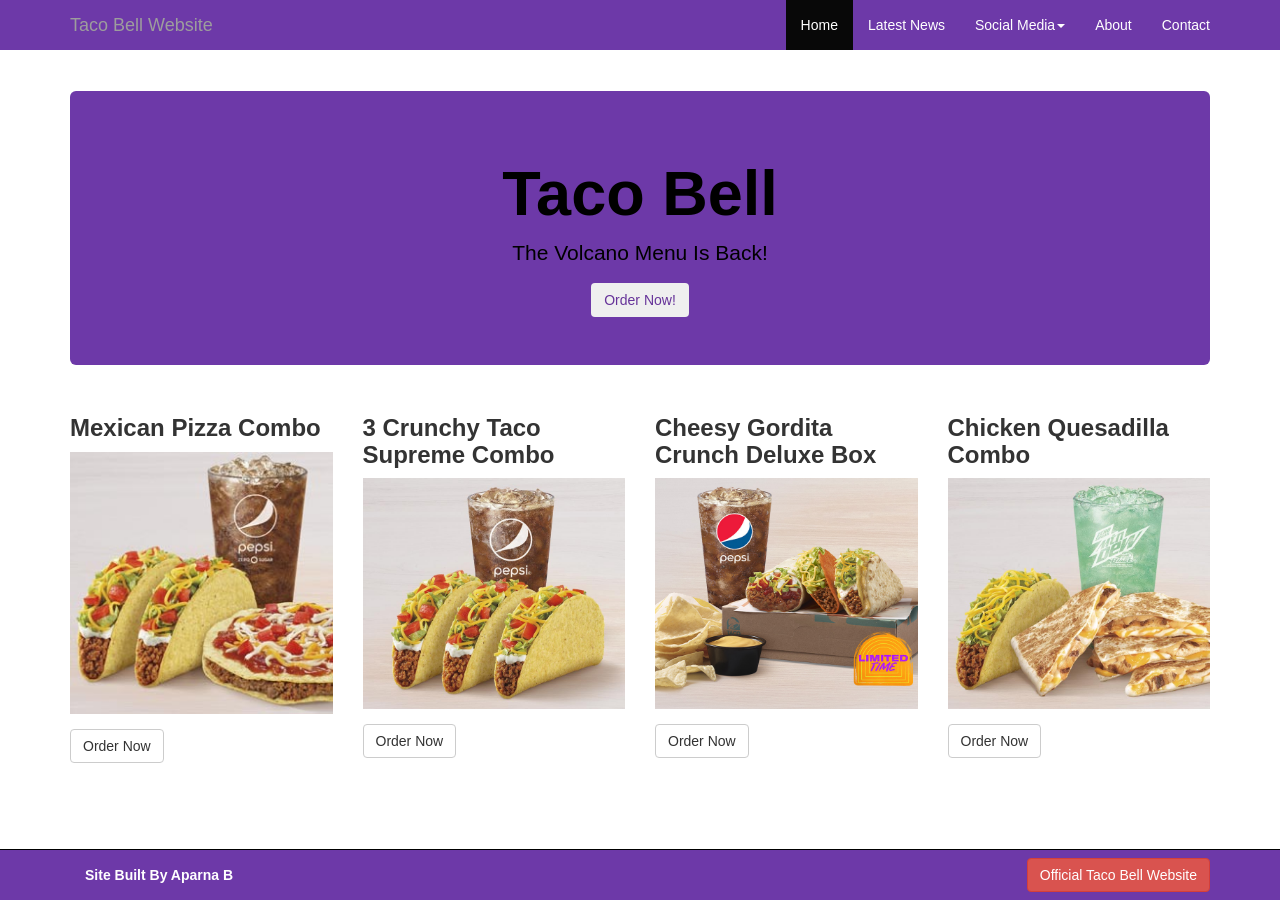
<file: index.html>
<!DOCTYPE html>
<!DOCTYPE html>
<html>
	<head>
		<title>Bootstrap 3</title>
			<meta name="viewport" content="width=device-width, initial-scale=1.0">
			<link href= "css/bootstrap.min.css" rel = "stylesheet">
			<link href = "css/styles.css" rel = "stylesheet">
	</head>
	<body>
		<div class="navbar navbar-inverse navbar-static-top">
			<div class = "container">
				<a href = "index.html" class= "navbar-brand">Taco Bell Website</a>

				<button class= "navbar-toggle" data-toggle = "collapse" data-target = ".navHeaderCollapse">
					<span class= "icon-bar"></span>
					<span class= "icon-bar"></span>
					<span class= "icon-bar"></span>
				</button>
				<div class= "collapse navbar-collapse navHeaderCollapse">

					<ul class = "nav navbar-nav navbar-right">

						<li class = "active"><a href = "index.html">Home</a></li>
						<li><a href= "read.html">Latest News</a></li>
						<li class= "dropdown">

						 	<a href= "#" class = "dropdown-toggle" data-toggle = "dropdown">Social Media<b class= "caret"></b></a>
							<ul class= "dropdown-menu">
								<li><a href= "https://twitter.com/tacobell?ref_src=twsrc%5Egoogle%7Ctwcamp%5Eserp%7Ctwgr%5Eauthor">Twitter</a></li>
								<li><a href= "https://m.facebook.com/tacobell/">Facebook</a></li>
								<li><a href= "https://www.tacobell.com/">Official Website</a></li>
								<li><a href= "https://www.instagram.com/tacobell/">Instagram</a></li>
						</ul>		
						</li>
						<li><a href= "about.html">About</a></li>
						<li><a href= "#contact" data-toggle="modal">Contact</a></li>
					</ul>

				</div>
			</div>	
		</div>

		<div class = "container">

			<div class= "jumbotron">
				<center><h1><b>Taco Bell</b></h1>
				<p>The Volcano Menu Is Back!</p>
				<a href= "https://www.tacobell.com/food?&&&&gclid=1732a9892a6a17a08e30cd263bb9e7e8&gclsrc=3p.ds&msclkid=1732a9892a6a17a08e30cd263bb9e7e8&utm_source=bing&utm_medium=cpc&utm_campaign=EG_2023_Ecomm_NewAppUser_Brand_Website_National_Exact&utm_term=tacobell%20com&utm_content=EG_2023_Ecomm_NewAppUser_Brand_Website_StoreRadius_Website"> <button type="button" class="btn btn-light">Order Now!</button> </a>


			</div>
		</div>

		<div class= "container">

			<div class= "row">

				<div class= "col-md-3">

					<h3><b> Mexican Pizza Combo <b></h3>
					<img class = "featuredImg" src = "img/Mexican.jpg" width="100%">
					<a href= "https://www.tacobell.com/food/deals-and-combos/mexican-pizza-combo" class= "btn btn-default">Order Now</a>
				</div>

				<div class= "col-md-3">

					<h3><b> 3 Crunchy Taco Supreme Combo <b></h3>
					<img class = "featuredImg" src = "img/Crunchy.jpg" width="100%">
					<a href= "https://www.tacobell.com/food/deals-and-combos/3-crunchy-or-soft-tacos-combo" class= "btn btn-default">Order Now</a>
				</div>

				<div class= "col-md-3">

					<h3><b> Cheesy Gordita Crunch Deluxe Box <b></h3>
					<img class = "featuredImg" src = "img/Cheesy.jpg" width="100%">
					<a href= "https://www.tacobell.com/food/deals-and-combos/cheesy-gordita-crunch-deluxe-box" class= "btn btn-default">Order Now</a>
				</div>

				<div class= "col-md-3">

					<h3><b> Chicken Quesadilla Combo <b></h3>
					<img class = "featuredImg" src = "img/Chicken.jpg" width="100%">
					<a href= "https://www.tacobell.com/food/deals-and-combos/chicken-quesadilla-combo" class= "btn btn-default"> Order Now</a>
				</div>
			</div>
		</div>
		<div class = "navbar navbar-default navbar-fixed-bottom">
			<div class= "container">
				<p class= "navbar-text pull-left">Site Built By Aparna B</p>
				<a href= "https://www.tacobell.com/food?&&&&gclid=1732a9892a6a17a08e30cd263bb9e7e8&gclsrc=3p.ds&msclkid=1732a9892a6a17a08e30cd263bb9e7e8&utm_source=bing&utm_medium=cpc&utm_campaign=EG_2023_Ecomm_NewAppUser_Brand_Website_National_Exact&utm_term=tacobell%20com&utm_content=EG_2023_Ecomm_NewAppUser_Brand_Website_StoreRadius_Website" class= "navbar-btn btn-danger btn pull-right">Official Taco Bell Website</a>
			</div>

		</div>

		<div class = "modal fade" id = "contact" role = "dialog">
			<div class= "modal-dialog">
				<div class= "modal-content">
					<form class= "form-horizontal">
					<div class= "modal-header">
						<h4> Contact Tech Site </h4>
					</div>
					<div class= "modal-body">
						<div class= "form-group">
							<label for = "contact-name" class = "col-lg-2 control-label">Name:</label>
							<div class= "col-lg-10">
								<input type= "text" class = "form-control" id = "contact-name" placeholder = "Full Name">
							</div>
						</div>
						<div class= "form-group">
							<label for = "contact-email" class = "col-lg-2 control-label">Email:</label>
							<div class= "col-lg-10">
								<input type= "email" class = "form-control" id = "contact-email" placeholder = "you@example.com">
							</div>
						</div>
					<div class= "form-group">
							<label for = "contact-msg" class = "col-lg-2 control-label">Message:</label>
							<div class= "col-lg-10">
								<textarea class = "form-control" rows = "8"></textarea>
							</div>
						</div>
					</div>
					<div class= "modal-footer">
						<a class = "btn btn-default" data-dismiss ="modal">Close</a>
						<button class= "btn btn-primary" type= "submit">Send</button>
					</div>
					</div>
				</div>
			</div>
		</div>
		<script src = " http://ajax.googleapis.com/ajax/libs/jquery/1.10.2/jquery.min.js"> </script>
		<script src = "js/bootstrap.js"></script>
	</body>
</html>
</file>
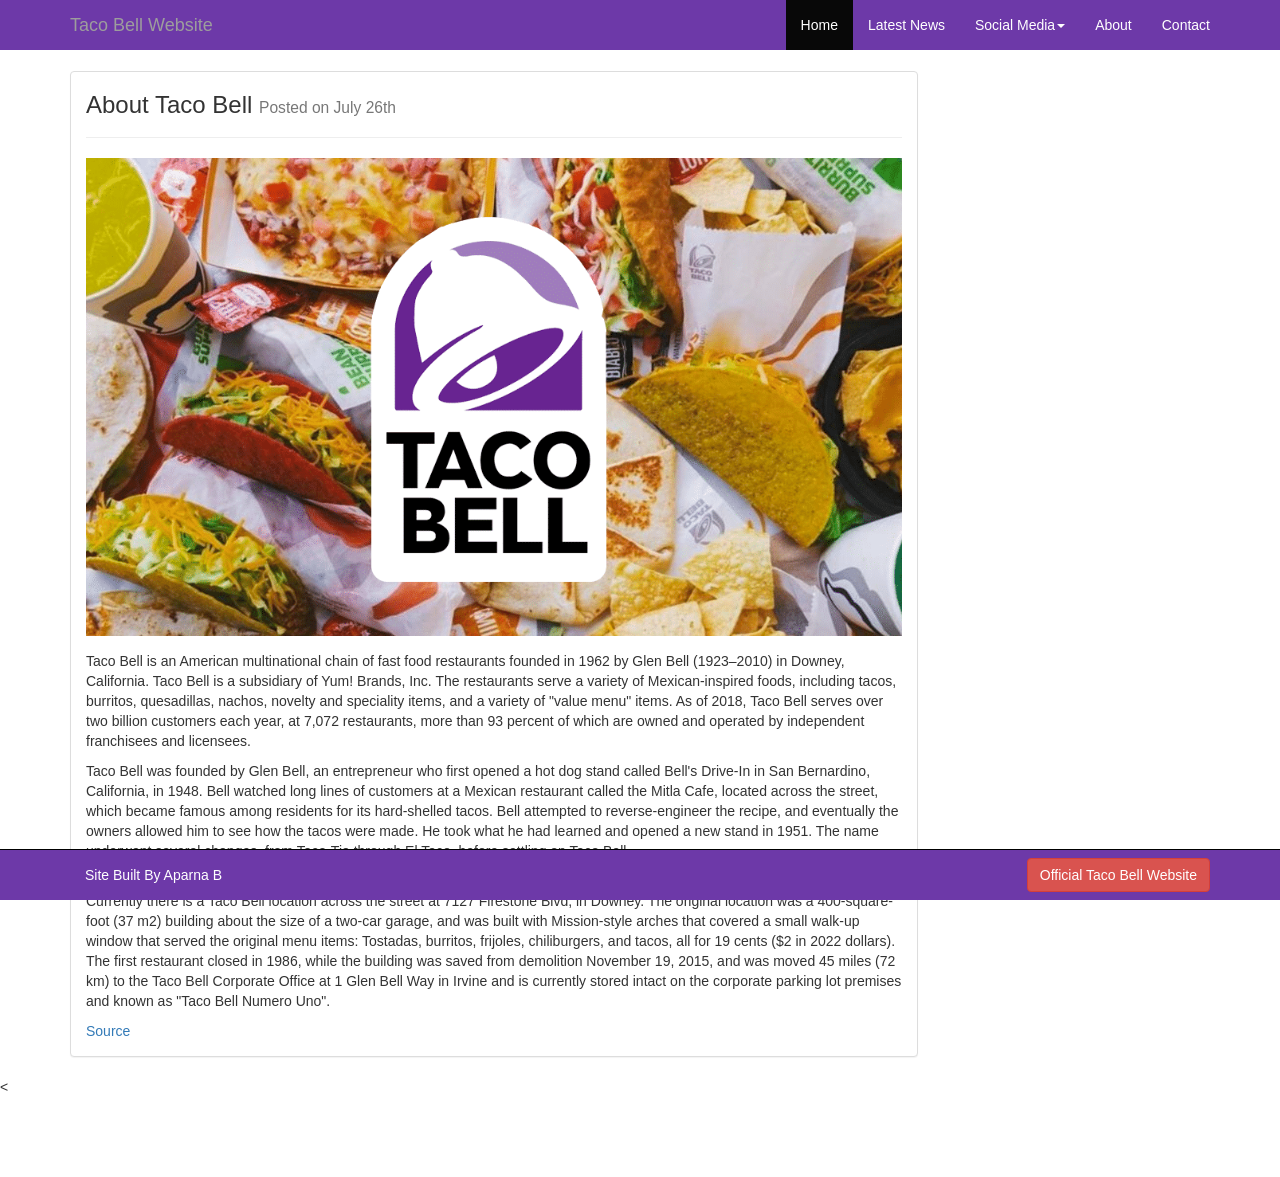
<file: about.html>
<!DOCTYPE html>
<!DOCTYPE html>
<html>
	<head>
		<title>Bootstrap 3</title>
			<meta name="viewport" content="width=device-width, initial-scale=1.0">
			<link href= "css/bootstrap.min.css" rel = "stylesheet">
			<link href = "css/styles.css" rel = "stylesheet">
	</head>
	<body>
		<div class="navbar navbar-inverse navbar-static-top">
			<div class = "container">
				<a href = "index.html" class= "navbar-brand">Taco Bell Website</a>

				<button class= "navbar-toggle" data-toggle = "collapse" data-target = ".navHeaderCollapse">
					<span class= "icon-bar"></span>
					<span class= "icon-bar"></span>
					<span class= "icon-bar"></span>
				</button>
				<div class= "collapse navbar-collapse navHeaderCollapse">

					<ul class = "nav navbar-nav navbar-right">

						<li class = "active"><a href = "index.html">Home</a></li>
						<li><a href= "read.html">Latest News</a></li>
						<li class= "dropdown">

						 	<a href= "#" class = "dropdown-toggle" data-toggle = "dropdown">Social Media<b class= "caret"></b></a>
							<ul class= "dropdown-menu">
								<li><a href= "https://twitter.com/tacobell?ref_src=twsrc%5Egoogle%7Ctwcamp%5Eserp%7Ctwgr%5Eauthor">Twitter</a></li>
								<li><a href= "https://m.facebook.com/tacobell/">Facebook</a></li>
								<li><a href= "https://www.tacobell.com/">Official Website</a></li>
								<li><a href= "https://www.instagram.com/tacobell/">Instagram</a></li>
						</ul>		
						</li>
						<li><a href= "about.html">About</a></li>
						<li><a href= "#contact" data-toggle="modal">Contact</a></li>
					</ul>

				</div>
			</div>	
		</div>
	<div class = "container">
		<div class = "row">
			<div class= "col-lg-9">
				<div class = "panel panel-default">
					<div class= "panel-body">
						<div class= "page-header">
							<h3>About Taco Bell <small>Posted on July 26th</small></h3>
						</div>
						<img class = "featuredImg" src = "img/TacoBell.jpg" width="100%">
						<p>Taco Bell is an American multinational chain of fast food restaurants founded in 1962 by Glen Bell (1923–2010) in Downey, California. Taco Bell is a subsidiary of Yum! Brands, Inc. The restaurants serve a variety of Mexican-inspired foods, including tacos, burritos, quesadillas, nachos, novelty and speciality items, and a variety of "value menu" items. As of 2018, Taco Bell serves over two billion customers each year, at 7,072 restaurants, more than 93 percent of which are owned and operated by independent franchisees and licensees.</p>
						<p>Taco Bell was founded by Glen Bell, an entrepreneur who first opened a hot dog stand called Bell's Drive-In in San Bernardino, California, in 1948. Bell watched long lines of customers at a Mexican restaurant called the Mitla Cafe, located across the street, which became famous among residents for its hard-shelled tacos. Bell attempted to reverse-engineer the recipe, and eventually the owners allowed him to see how the tacos were made. He took what he had learned and opened a new stand in 1951. The name underwent several changes, from Taco-Tia through El Taco, before settling on Taco Bell.</p>
						<p>Taco Bell outlet in Los Angeles Glen Bell opened the first Taco Bell in 1962 at 7112 Firestone Boulevard in Downey, California. Currently there is a Taco Bell location across the street at 7127 Firestone Blvd, in Downey. The original location was a 400-square-foot (37 m2) building about the size of a two-car garage, and was built with Mission-style arches that covered a small walk-up window that served the original menu items: Tostadas, burritos, frijoles, chiliburgers, and tacos, all for 19 cents ($2 in 2022 dollars). The first restaurant closed in 1986, while the building was saved from demolition November 19, 2015, and was moved 45 miles (72 km) to the Taco Bell Corporate Office at 1 Glen Bell Way in Irvine and is currently stored intact on the corporate parking lot premises and known as "Taco Bell Numero Uno".</p>
						<a href= "https://en.wikipedia.org/wiki/Taco_Bell"> Source</a>
						
						
					</div>
				</div>
			</div>
		</div>
	</div>
					
		<div class = "navbar navbar-default navbar-fixed-bottom">
			<div class= "container">
				<p class= "navbar-text pull-left">Site Built By Aparna B</p><a href= "https://www.tacobell.com/food?&&&&gclid=1732a9892a6a17a08e30cd263bb9e7e8&gclsrc=3p.ds&msclkid=1732a9892a6a17a08e30cd263bb9e7e8&utm_source=bing&utm_medium=cpc&utm_campaign=EG_2023_Ecomm_NewAppUser_Brand_Website_National_Exact&utm_term=tacobell%20com&utm_content=EG_2023_Ecomm_NewAppUser_Brand_Website_StoreRadius_Website" class= "navbar-btn btn-danger btn pull-right">Official Taco Bell Website</a>
			</div>

		</div>

		<<div class = "modal fade" id = "contact" role = "dialog">
			<div class= "modal-dialog">
				<div class= "modal-content">
					<form class= "form-horizontal">
					<div class= "modal-header">
						<h4> Contact Tech Site </h4>
					</div>
					<div class= "modal-body">
						<div class= "form-group">
							<label for = "contact-name" class = "col-lg-2 control-label">Name:</label>
							<div class= "col-lg-10">
								<input type= "text" class = "form-control" id = "contact-name" placeholder = "Full Name">
							</div>
						</div>
						<div class= "form-group">
							<label for = "contact-email" class = "col-lg-2 control-label">Email:</label>
							<div class= "col-lg-10">
								<input type= "email" class = "form-control" id = "contact-email" placeholder = "you@example.com">
							</div>
						</div>
					<div class= "form-group">
							<label for = "contact-msg" class = "col-lg-2 control-label">Message:</label>
							<div class= "col-lg-10">
								<textarea class = "form-control" rows = "8"></textarea>
							</div>
						</div>
					</div>
					<div class= "modal-footer">
						<a class = "btn btn-default" data-dismiss ="modal">Close</a>
						<button class= "btn btn-primary" type= "submit">Send</button>
					</div>
					</div>
				</div>
			</div>
		</div>
		<script src = " http://ajax.googleapis.com/ajax/libs/jquery/1.10.2/jquery.min.js"> </script>
		<script src = "js/bootstrap.js"></script>
	</body>
</html>
</file>
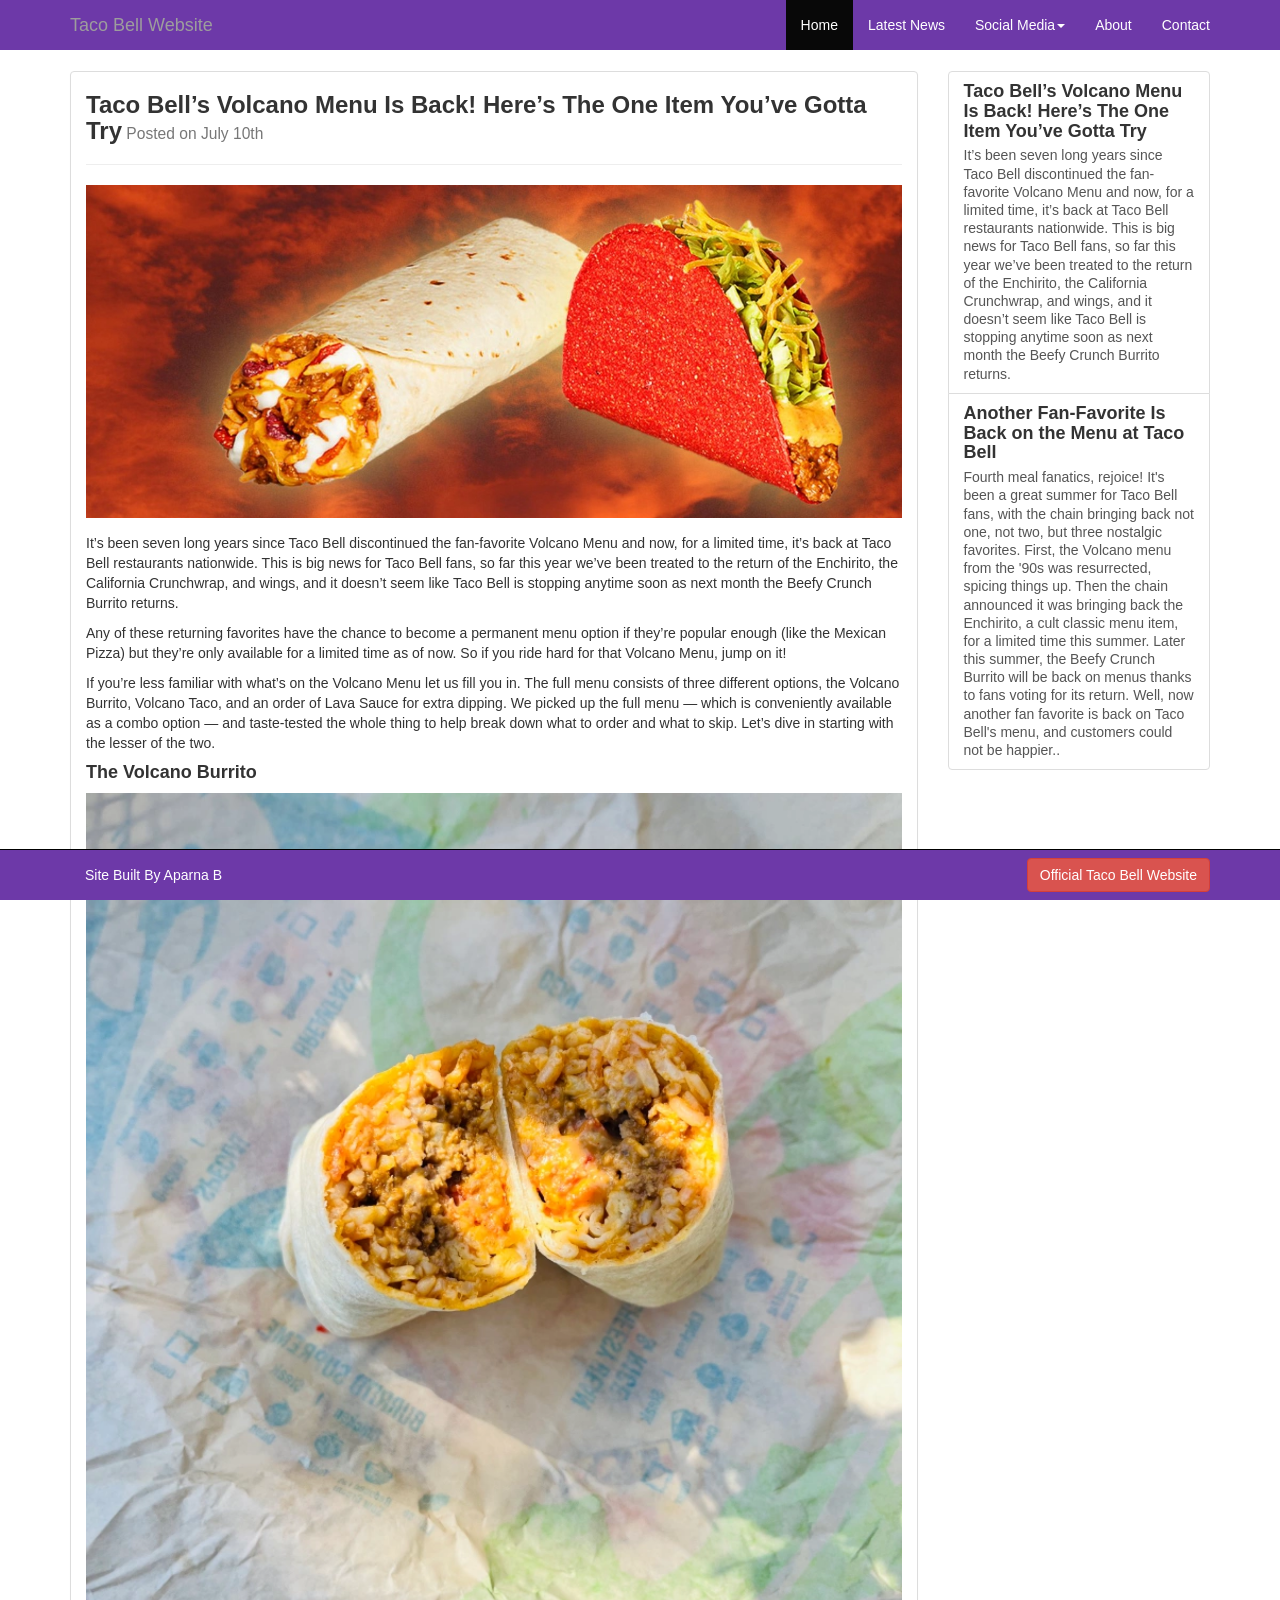
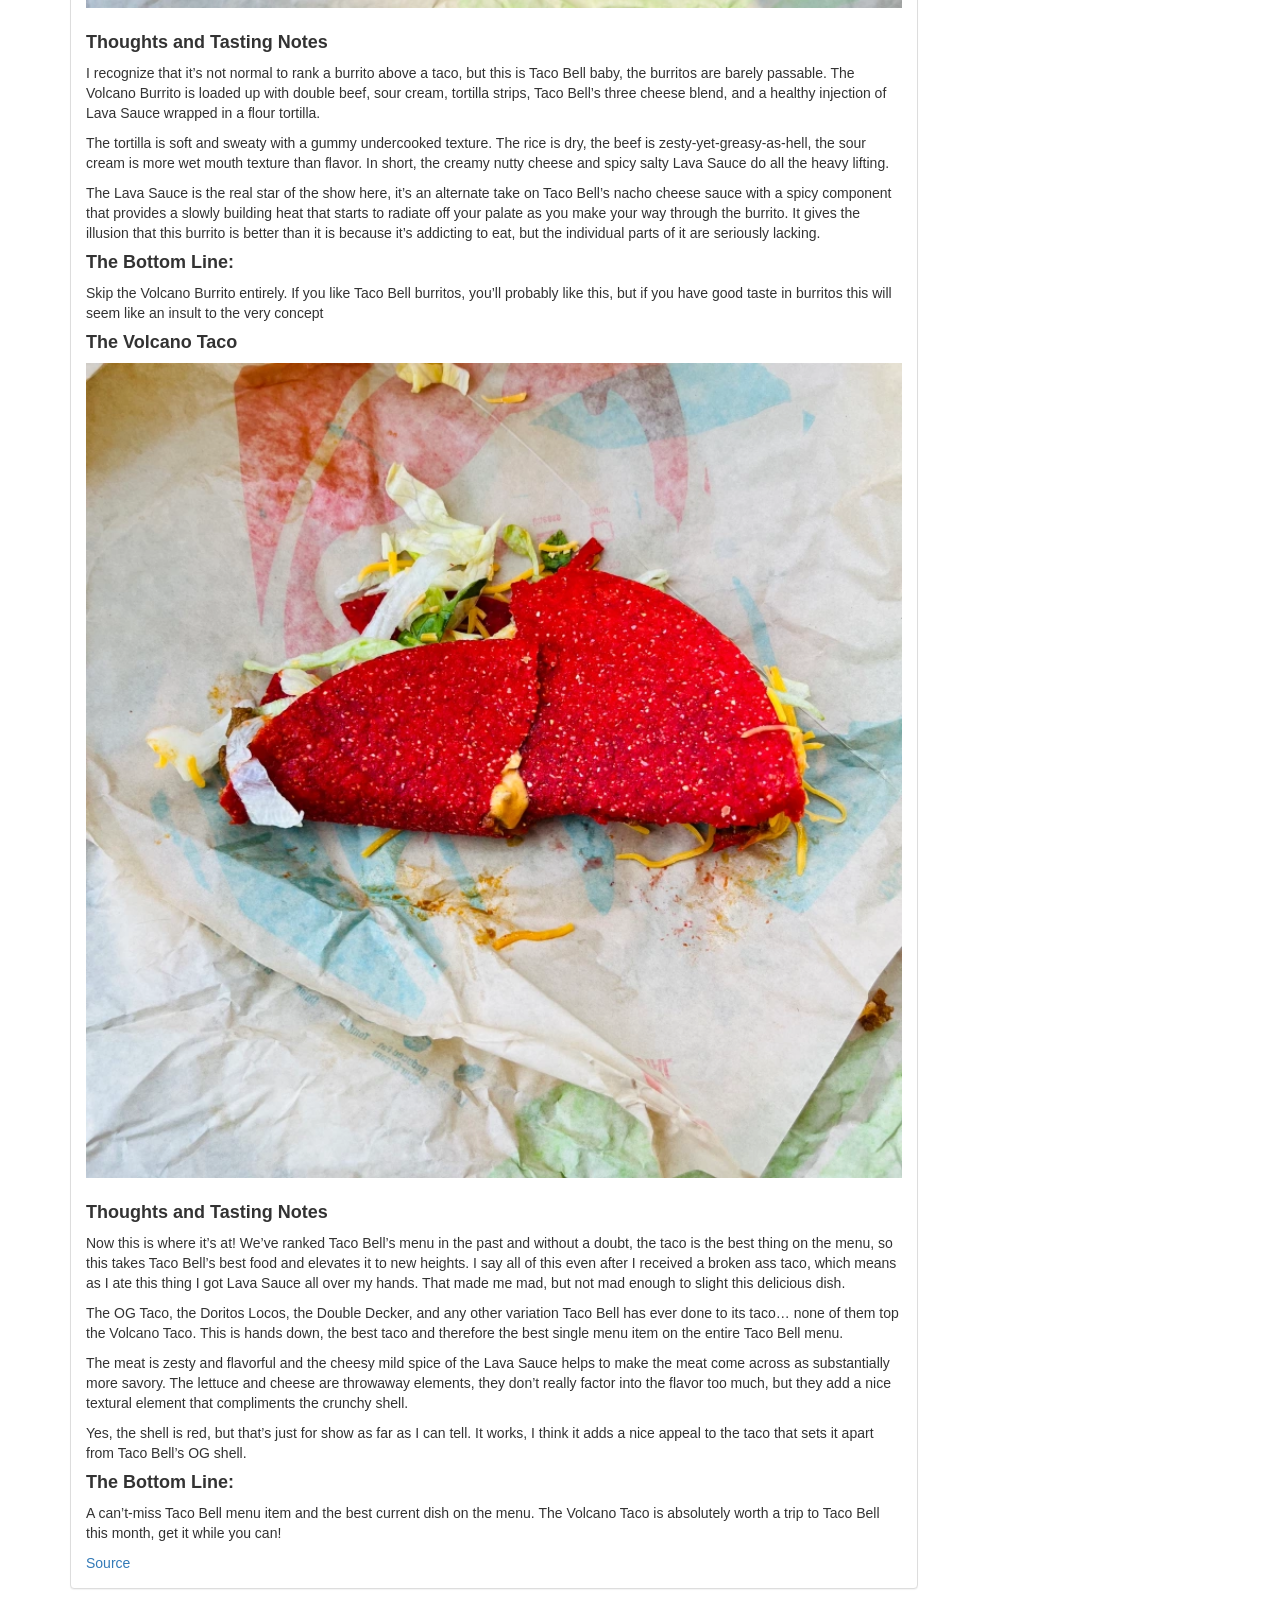
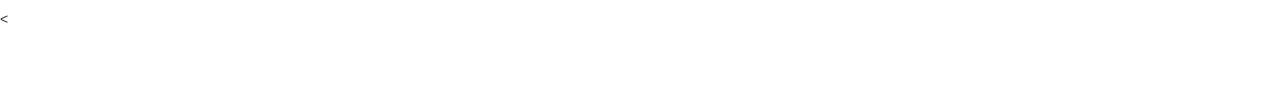
<file: read.html>
<!DOCTYPE html>
<!DOCTYPE html>
<html>
	<head>
		<title>Bootstrap 3</title>
			<meta name="viewport" content="width=device-width, initial-scale=1.0">
			<link href= "css/bootstrap.min.css" rel = "stylesheet">
			<link href = "css/styles.css" rel = "stylesheet">
	</head>
	<body>
		<div class="navbar navbar-inverse navbar-static-top">
			<div class = "container">
				<a href = "index.html" class= "navbar-brand">Taco Bell Website</a>

				<button class= "navbar-toggle" data-toggle = "collapse" data-target = ".navHeaderCollapse">
					<span class= "icon-bar"></span>
					<span class= "icon-bar"></span>
					<span class= "icon-bar"></span>
				</button>
				<div class= "collapse navbar-collapse navHeaderCollapse">

					<ul class = "nav navbar-nav navbar-right">

						<li class = "active"><a href = "index.html">Home</a></li>
						<li><a href= "read.html">Latest News</a></li>
						<li class= "dropdown">

						 	<a href= "#" class = "dropdown-toggle" data-toggle = "dropdown">Social Media<b class= "caret"></b></a>
							<ul class= "dropdown-menu">
								<li><a href= "https://twitter.com/tacobell?ref_src=twsrc%5Egoogle%7Ctwcamp%5Eserp%7Ctwgr%5Eauthor">Twitter</a></li>
								<li><a href= "https://m.facebook.com/tacobell/">Facebook</a></li>
								<li><a href= "https://www.tacobell.com/">Official Website</a></li>
								<li><a href= "https://www.instagram.com/tacobell/">Instagram</a></li>
						</ul>		
						</li>
						<li><a href= "about.html">About</a></li>
						<li><a href= "#contact" data-toggle="modal">Contact</a></li>
					</ul>

				</div>
			</div>	
		</div>
	<div class = "container">
		<div class = "row">
			<div class= "col-lg-9">
				<div class = "panel panel-default">
					<div class= "panel-body">
						<div class= "page-header">
							<h3><b>Taco Bell’s Volcano Menu Is Back! Here’s The One Item You’ve Gotta Try</b><small> Posted on July 10th</small></h3>
						</div>
						<img class = "featuredImg" src = "img/Volcano.jpg" width="100%">
						<p>It’s been seven long years since Taco Bell discontinued the fan-favorite Volcano Menu and now, for a limited time, it’s back at Taco Bell restaurants nationwide. This is big news for Taco Bell fans, so far this year we’ve been treated to the return of the Enchirito, the California Crunchwrap, and wings, and it doesn’t seem like Taco Bell is stopping anytime soon as next month the Beefy Crunch Burrito returns.</p>

						<p>Any of these returning favorites have the chance to become a permanent menu option if they’re popular enough (like the Mexican Pizza) but they’re only available for a limited time as of now. So if you ride hard for that Volcano Menu, jump on it!</p>

						<p> If you’re less familiar with what’s on the Volcano Menu let us fill you in. The full menu consists of three different options, the Volcano Burrito, Volcano Taco, and an order of Lava Sauce for extra dipping. We picked up the full menu — which is conveniently available as a combo option — and taste-tested the whole thing to help break down what to order and what to skip. Let’s dive in starting with the lesser of the two. </p>

						<h4> <b> The Volcano Burrito </b> </h4>

						<img class = "featuredImg" src = "img/Volcano2.jpg" width="100%">
						<h4> <b> Thoughts and Tasting Notes </b></h4>
						<p> I recognize that it’s not normal to rank a burrito above a taco, but this is Taco Bell baby, the burritos are barely passable. The Volcano Burrito is loaded up with double beef, sour cream, tortilla strips, Taco Bell’s three cheese blend, and a healthy injection of Lava Sauce wrapped in a flour tortilla. </p>

						<p> The tortilla is soft and sweaty with a gummy undercooked texture. The rice is dry, the beef is zesty-yet-greasy-as-hell, the sour cream is more wet mouth texture than flavor. In short, the creamy nutty cheese and spicy salty Lava Sauce do all the heavy lifting. </p>

						<p> The Lava Sauce is the real star of the show here, it’s an alternate take on Taco Bell’s nacho cheese sauce with a spicy component that provides a slowly building heat that starts to radiate off your palate as you make your way through the burrito. It gives the illusion that this burrito is better than it is because it’s addicting to eat, but the individual parts of it are seriously lacking. </p>

						<h4> <b> The Bottom Line: </b> </h4>
						<p> Skip the Volcano Burrito entirely. If you like Taco Bell burritos, you’ll probably like this, but if you have good taste in burritos this will seem like an insult to the very concept </p>

						<h4> <b> The Volcano Taco </b> </h4>
						<img class = "featuredImg" src = "img/Volcano3.jpg" width="100%">

						<h4> <b> Thoughts and Tasting Notes </b></h4>
						<p> Now this is where it’s at! We’ve ranked Taco Bell’s menu in the past and without a doubt, the taco is the best thing on the menu, so this takes Taco Bell’s best food and elevates it to new heights. I say all of this even after I received a broken ass taco, which means as I ate this thing I got Lava Sauce all over my hands. That made me mad, but not mad enough to slight this delicious dish. </p>

						<p> The OG Taco, the Doritos Locos, the Double Decker, and any other variation Taco Bell has ever done to its taco… none of them top the Volcano Taco. This is hands down, the best taco and therefore the best single menu item on the entire Taco Bell menu. </p>

						<p> The meat is zesty and flavorful and the cheesy mild spice of the Lava Sauce helps to make the meat come across as substantially more savory. The lettuce and cheese are throwaway elements, they don’t really factor into the flavor too much, but they add a nice textural element that compliments the crunchy shell. </p>

						<p> Yes, the shell is red, but that’s just for show as far as I can tell. It works, I think it adds a nice appeal to the taco that sets it apart from Taco Bell’s OG shell. </p>

						<h4> <b> The Bottom Line: </b> </h4>
						<p> A can’t-miss Taco Bell menu item and the best current dish on the menu. The Volcano Taco is absolutely worth a trip to Taco Bell this month, get it while you can! </p>

						<a href= "https://uproxx.com/life/taco-bell-volcano-menu-review/"> Source</a>

					</div>
				</div>
			</div>
			<div class = "col-lg-3">
				<div class="list-group">
				<a href= "read.html" class= "list-group-item">
					<h4 class = "list-group-item-heading"><b>Taco Bell’s Volcano Menu Is Back! Here’s The One Item You’ve Gotta Try</b></h4>
					<p class= "list-group-item-text">It’s been seven long years since Taco Bell discontinued the fan-favorite Volcano Menu and now, for a limited time, it’s back at Taco Bell restaurants nationwide. This is big news for Taco Bell fans, so far this year we’ve been treated to the return of the Enchirito, the California Crunchwrap, and wings, and it doesn’t seem like Taco Bell is stopping anytime soon as next month the Beefy Crunch Burrito returns.</p>
				</a>
				<a href= "read2.html" class= "list-group-item">
					<h4 class = "list-group-item-heading"><b>Another Fan-Favorite Is Back on the Menu at Taco Bell</b></h4>
					<p class= "list-group-item-text">Fourth meal fanatics, rejoice! It's been a great summer for Taco Bell fans, with the chain bringing back not one, not two, but three nostalgic favorites. First, the Volcano menu from the '90s was resurrected, spicing things up. Then the chain announced it was bringing back the Enchirito, a cult classic menu item, for a limited time this summer. Later this summer, the Beefy Crunch Burrito will be back on menus thanks to fans voting for its return. Well, now another fan favorite is back on Taco Bell's menu, and customers could not be happier.. </p>
				</a>
				
				</div>
			</div>
		</div>
	</div>
		<div class = "navbar navbar-default navbar-fixed-bottom">
			<div class= "container">
				<p class= "navbar-text pull-left">Site Built By Aparna B</p>
				<a href= "https://www.tacobell.com/food?&&&&gclid=1732a9892a6a17a08e30cd263bb9e7e8&gclsrc=3p.ds&msclkid=1732a9892a6a17a08e30cd263bb9e7e8&utm_source=bing&utm_medium=cpc&utm_campaign=EG_2023_Ecomm_NewAppUser_Brand_Website_National_Exact&utm_term=tacobell%20com&utm_content=EG_2023_Ecomm_NewAppUser_Brand_Website_StoreRadius_Website" class= "navbar-btn btn-danger btn pull-right">Official Taco Bell Website</a>
			</div>

		</div>

		<<div class = "modal fade" id = "contact" role = "dialog">
			<div class= "modal-dialog">
				<div class= "modal-content">
					<form class= "form-horizontal">
					<div class= "modal-header">
						<h4> Contact Tech Site </h4>
					</div>
					<div class= "modal-body">
						<div class= "form-group">
							<label for = "contact-name" class = "col-lg-2 control-label">Name:</label>
							<div class= "col-lg-10">
								<input type= "text" class = "form-control" id = "contact-name" placeholder = "Full Name">
							</div>
						</div>
						<div class= "form-group">
							<label for = "contact-email" class = "col-lg-2 control-label">Email:</label>
							<div class= "col-lg-10">
								<input type= "email" class = "form-control" id = "contact-email" placeholder = "you@example.com">
							</div>
						</div>
					<div class= "form-group">
							<label for = "contact-msg" class = "col-lg-2 control-label">Message:</label>
							<div class= "col-lg-10">
								<textarea class = "form-control" rows = "8"></textarea>
							</div>
						</div>
					</div>
					<div class= "modal-footer">
						<a class = "btn btn-default" data-dismiss ="modal">Close</a>
						<button class= "btn btn-primary" type= "submit">Send</button>
					</div>
					</div>
				</div>
			</div>
		</div>
		<script src = " http://ajax.googleapis.com/ajax/libs/jquery/1.10.2/jquery.min.js"> </script>
		<script src = "js/bootstrap.js"></script>
	</body>
</html>
</file>
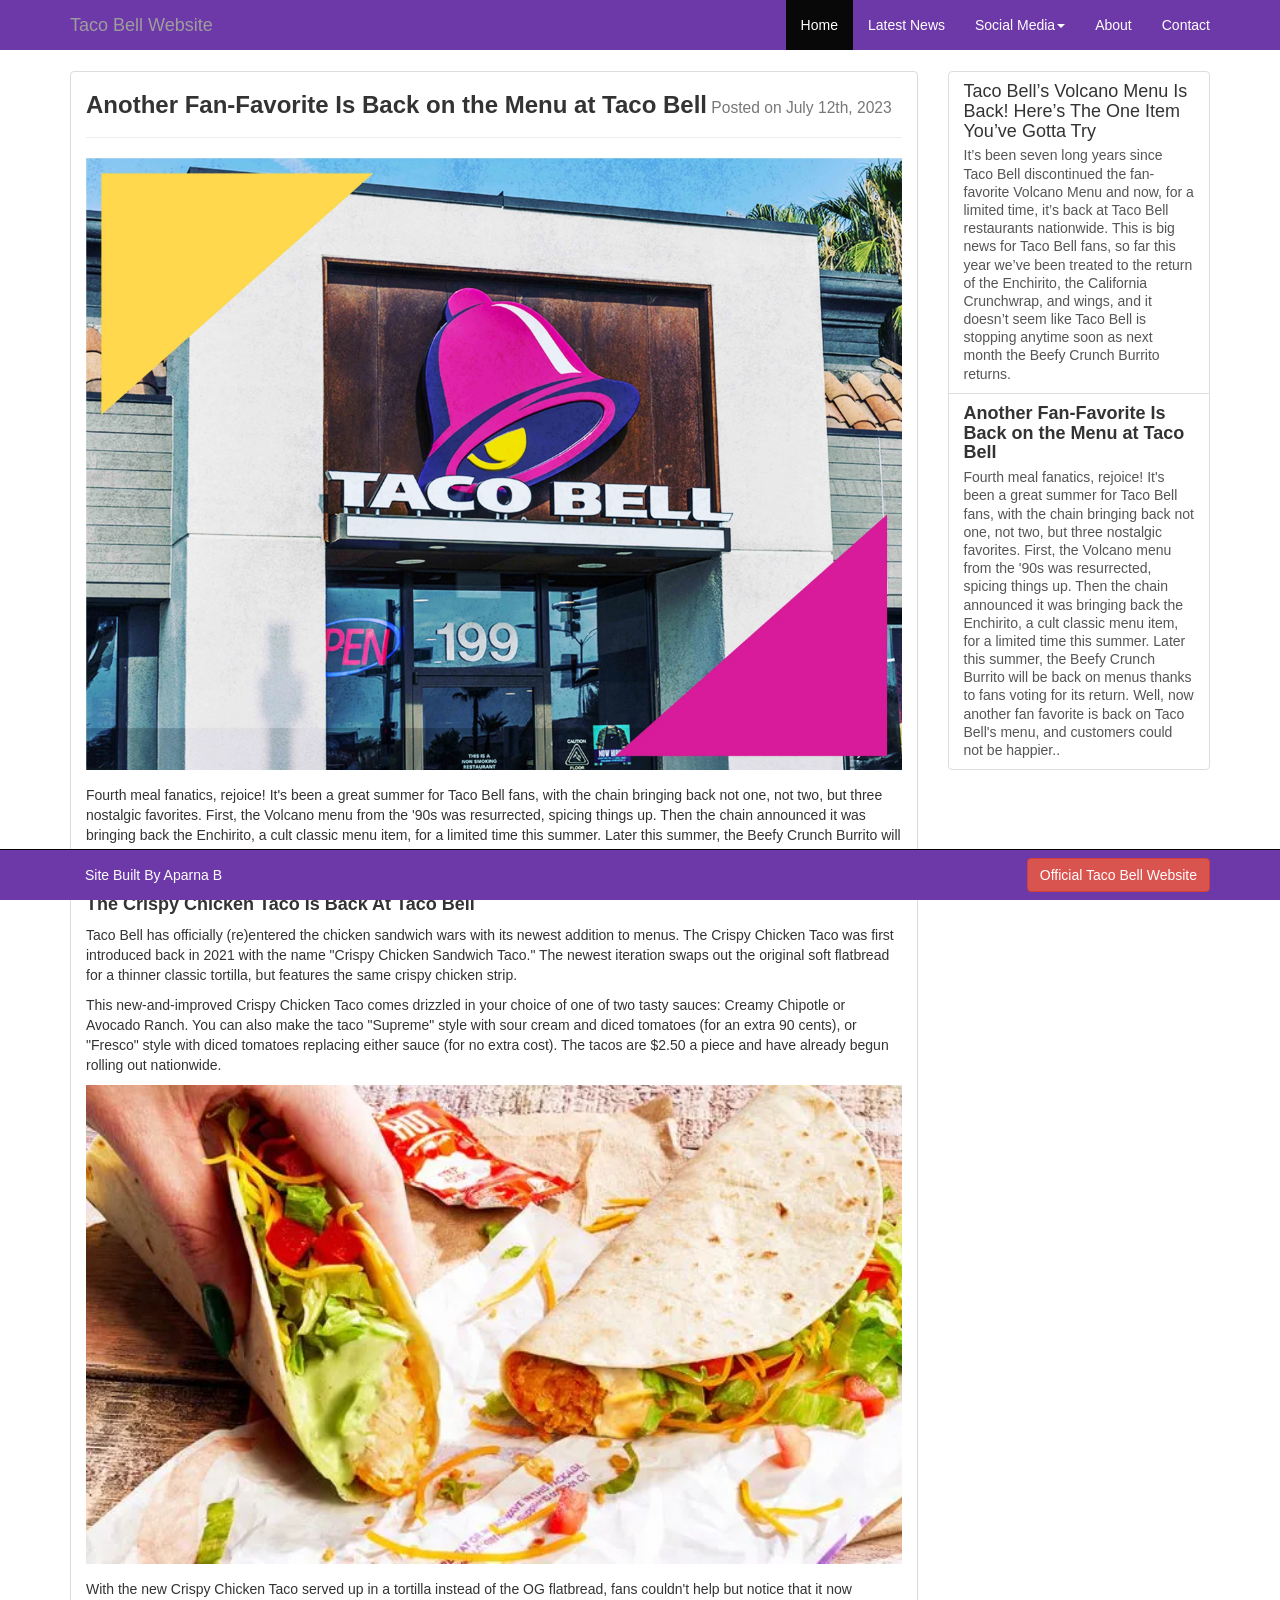
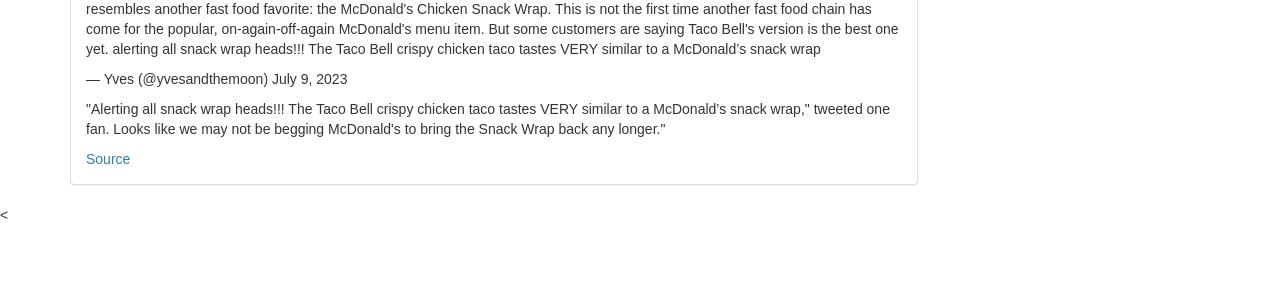
<file: read2.html>
<!DOCTYPE html>
<!DOCTYPE html>
<html>
	<head>
		<title>Bootstrap 3</title>
			<meta name="viewport" content="width=device-width, initial-scale=1.0">
			<link href= "css/bootstrap.min.css" rel = "stylesheet">
			<link href = "css/styles.css" rel = "stylesheet">
	</head>
	<body>
		<div class="navbar navbar-inverse navbar-static-top">
			<div class = "container">
				<a href = "index.html" class= "navbar-brand">Taco Bell Website</a>

				<button class= "navbar-toggle" data-toggle = "collapse" data-target = ".navHeaderCollapse">
					<span class= "icon-bar"></span>
					<span class= "icon-bar"></span>
					<span class= "icon-bar"></span>
				</button>
				<div class= "collapse navbar-collapse navHeaderCollapse">

					<ul class = "nav navbar-nav navbar-right">

						<li class = "active"><a href = "index.html">Home</a></li>
						<li><a href= "read.html">Latest News</a></li>
						<li class= "dropdown">

						 	<a href= "#" class = "dropdown-toggle" data-toggle = "dropdown">Social Media<b class= "caret"></b></a>
							<ul class= "dropdown-menu">
								<li><a href= "https://twitter.com/tacobell?ref_src=twsrc%5Egoogle%7Ctwcamp%5Eserp%7Ctwgr%5Eauthor">Twitter</a></li>
								<li><a href= "https://m.facebook.com/tacobell/">Facebook</a></li>
								<li><a href= "https://www.tacobell.com/">Official Website</a></li>
								<li><a href= "https://www.instagram.com/tacobell/">Instagram</a></li>
						</ul>		
						</li>
						<li><a href= "about.html">About</a></li>
						<li><a href= "#contact" data-toggle="modal">Contact</a></li>
					</ul>

				</div>
			</div>	
		</div>
	<div class = "container">
		<div class = "row">
			<div class= "col-lg-9">
				<div class = "panel panel-default">
					<div class= "panel-body">
						<div class= "page-header">
							<h3><b>Another Fan-Favorite Is Back on the Menu at Taco Bell<small> Posted on July 12th, 2023</b></small></h3>
						</div>
						<img class = "featuredImg" src = "img/TacoBell3.jpg" width="100%">
						<p>Fourth meal fanatics, rejoice! It's been a great summer for Taco Bell fans, with the chain bringing back not one, not two, but three nostalgic favorites. First, the Volcano menu from the '90s was resurrected, spicing things up. Then the chain announced it was bringing back the Enchirito, a cult classic menu item, for a limited time this summer. Later this summer, the Beefy Crunch Burrito will be back on menus thanks to fans voting for its return. Well, now another fan favorite is back on Taco Bell's menu, and customers could not be happier..</p>
						<h4> <b>The Crispy Chicken Taco Is Back At Taco Bell </b></h4>
 						<p> Taco Bell has officially (re)entered the chicken sandwich wars with its newest addition to menus. The Crispy Chicken Taco was first introduced back in 2021 with the name "Crispy Chicken Sandwich Taco." The newest iteration swaps out the original soft flatbread for a thinner classic tortilla, but features the same crispy chicken strip. </p>
 						<p>This new-and-improved Crispy Chicken Taco comes drizzled in your choice of one of two tasty sauces: Creamy Chipotle or Avocado Ranch. You can also make the taco "Supreme" style with sour cream and diced tomatoes (for an extra 90 cents), or "Fresco" style with diced tomatoes replacing either sauce (for no extra cost). The tacos are $2.50 a piece and have already begun rolling out nationwide.</p>
 						<img class = "featuredImg" src = "img/ChickenTwo.jpg" width="100%">

 						<p> With the new Crispy Chicken Taco served up in a tortilla instead of the OG flatbread, fans couldn't help but notice that it now resembles another fast food favorite: the McDonald's Chicken Snack Wrap. This is not the first time another fast food chain has come for the popular, on-again-off-again McDonald's menu item. But some customers are saying Taco Bell's version is the best one yet. alerting all snack wrap heads!!! The Taco Bell crispy chicken taco tastes VERY similar to a McDonald’s snack wrap</p>

						<p>— Yves (@yvesandthemoon) July 9, 2023</p>

						<p> "Alerting all snack wrap heads!!! The Taco Bell crispy chicken taco tastes VERY similar to a McDonald’s snack wrap," tweeted one fan. Looks like we may not be begging McDonald's to bring the Snack Wrap back any longer." </p>

						<a href= "https://www.yahoo.com/lifestyle/another-fan-favorite-back-menu-180001813.html"> Source</a>
					
					</div>
				</div>
			</div>
			<div class = "col-lg-3">
				<div class="list-group">
				<a href= "read.html" class= "list-group-item">
					<h4 class = "list-group-item-heading">Taco Bell’s Volcano Menu Is Back! Here’s The One Item You’ve Gotta Try</h4>
					<p class= "list-group-item-text">It’s been seven long years since Taco Bell discontinued the fan-favorite Volcano Menu and now, for a limited time, it’s back at Taco Bell restaurants nationwide. This is big news for Taco Bell fans, so far this year we’ve been treated to the return of the Enchirito, the California Crunchwrap, and wings, and it doesn’t seem like Taco Bell is stopping anytime soon as next month the Beefy Crunch Burrito returns. </p>
				</a>
				<a href= "read2.html" class= "list-group-item">
					<h4 class = "list-group-item-heading"><b>Another Fan-Favorite Is Back on the Menu at Taco Bell</b></h4>
					<p class= "list-group-item-text">Fourth meal fanatics, rejoice! It's been a great summer for Taco Bell fans, with the chain bringing back not one, not two, but three nostalgic favorites. First, the Volcano menu from the '90s was resurrected, spicing things up. Then the chain announced it was bringing back the Enchirito, a cult classic menu item, for a limited time this summer. Later this summer, the Beefy Crunch Burrito will be back on menus thanks to fans voting for its return. Well, now another fan favorite is back on Taco Bell's menu, and customers could not be happier.. </p>
				</a>
				
				</a>
				</div>
			</div>
		</div>
	</div>
		<div class = "navbar navbar-default navbar-fixed-bottom">
			<div class= "container">
				<p class= "navbar-text pull-left">Site Built By Aparna B</p>
				<a href= "https://www.tacobell.com/food?&&&&gclid=1732a9892a6a17a08e30cd263bb9e7e8&gclsrc=3p.ds&msclkid=1732a9892a6a17a08e30cd263bb9e7e8&utm_source=bing&utm_medium=cpc&utm_campaign=EG_2023_Ecomm_NewAppUser_Brand_Website_National_Exact&utm_term=tacobell%20com&utm_content=EG_2023_Ecomm_NewAppUser_Brand_Website_StoreRadius_Website" class= "navbar-btn btn-danger btn pull-right">Official Taco Bell Website</a>
			</div>

		</div>

		<<div class = "modal fade" id = "contact" role = "dialog">
			<div class= "modal-dialog">
				<div class= "modal-content">
					<form class= "form-horizontal">
					<div class= "modal-header">
						<h4> Contact Tech Site </h4>
					</div>
					<div class= "modal-body">
						<div class= "form-group">
							<label for = "contact-name" class = "col-lg-2 control-label">Name:</label>
							<div class= "col-lg-10">
								<input type= "text" class = "form-control" id = "contact-name" placeholder = "Full Name">
							</div>
						</div>
						<div class= "form-group">
							<label for = "contact-email" class = "col-lg-2 control-label">Email:</label>
							<div class= "col-lg-10">
								<input type= "email" class = "form-control" id = "contact-email" placeholder = "you@example.com">
							</div>
						</div>
					<div class= "form-group">
							<label for = "contact-msg" class = "col-lg-2 control-label">Message:</label>
							<div class= "col-lg-10">
								<textarea class = "form-control" rows = "8"></textarea>
							</div>
						</div>
					</div>
					<div class= "modal-footer">
						<a class = "btn btn-default" data-dismiss ="modal">Close</a>
						<button class= "btn btn-primary" type= "submit">Send</button>
					</div>
					</div>
				</div>
			</div>
		</div>
		<script src = " http://ajax.googleapis.com/ajax/libs/jquery/1.10.2/jquery.min.js"> </script>
		<script src = "js/bootstrap.js"></script>
	</body>
</html>
</file>
<file: css/styles.css>
body{
	background-color: white;
	margin-bottom: 80px;
}
.page-header{
	margin-top: 0;
}
.panel-body{
	padding-top: 0;
}
.featuredImg{
	margin-bottom:15px;
	width: 100%;
}
.navbar-default{
	background-color: #6D39A8;
	border-color: #000000;
	border-radius: 0;
}
.navbar-default .navbar-text{
	background-color: #6D39A8;
	color: #FFFFFF;
}

.navbar-inverse{
	background-color: #6D39A8;
	border-color: #FFFFFF;
	border-radius: 0;
}
.navbar-inverse .navbar-brand,
.navbar-inverse .navbar-brand: hover,
.navbar-inverse .navbar-brand: focus{
	color: #FFFFFF;
}
.navbar-inverse .navbar-nav>li>a{
	color: #FFFFFF;
}
.navbar-inverse .navbar-nav>li>a:hover,
.navbar-inverse .navbar-nav>li>a:focus{
	color: #FFFFFF;
}

.navbar-brand,
.navbar-brand: hover,
.navbar-brand: focus{
	color: #FFFFFF;
}
.navbar-nav>li>a{
	color: #FFFFFF;
}
.navbar-brand.navbar-nav>li>a:hover,
.navbar-brand .navbar-nav>li>a:focus{
	color: #FFFFFF;
}

.jumbotron{
	 margin-top: 20px;
	 background-color: #6D39A8;
	 background-size: cover;
	 color: black;
	 background-image: url("https://www.tacobell.com/_static/web/images/home/vertical-bucket-2023-E06-5ChalupaCravingsBox-Desktop.jpg");
  	 background-size: cover;
}
.btn-light{
	color: rebeccapurple;
}
.navbar-brand .navbar-text{
color: white;
}
</file>
